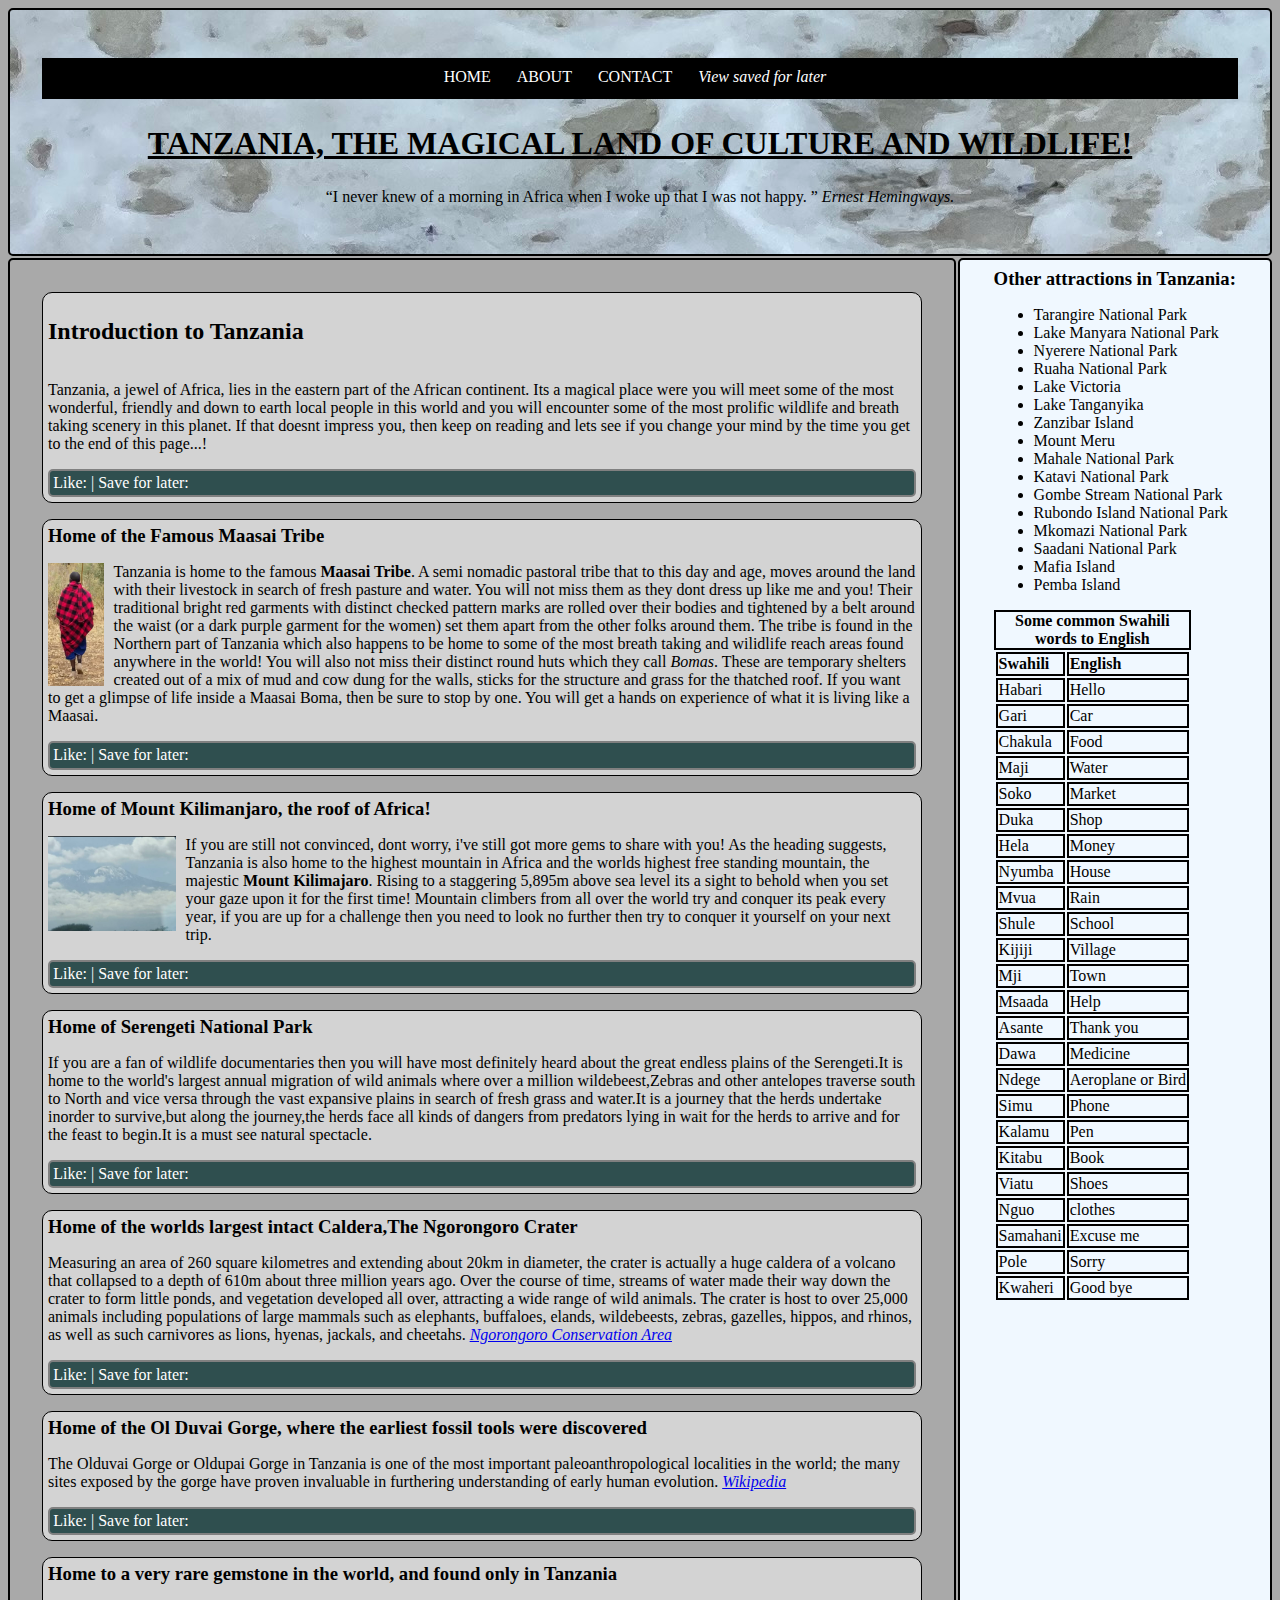
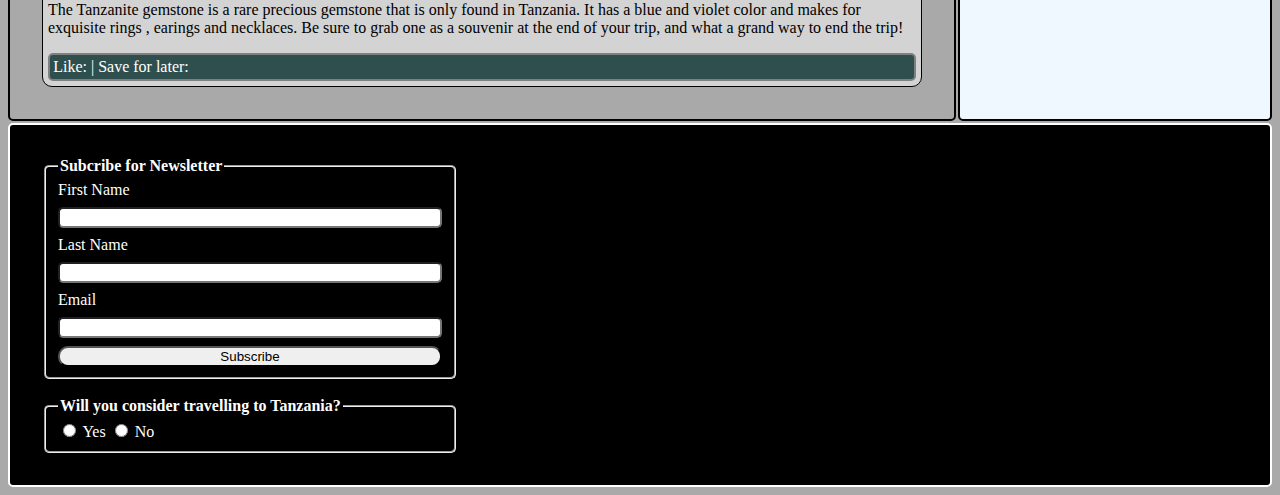
<file: index.html>
<!DOCTYPE html>
<html lang="en">
  <head>
    <meta charset="UTF-8" />
    <meta http-equiv="X-UA-Compatible" content="IE=edge" />
    <meta name="viewport" content="width=device-width, initial-scale=1.0" />
    <title>A Passion of Mine</title>

    <!-- FONT AWESOME LINK TO USE DIFFERENT ICONS -->
    <link
      rel="stylesheet"
      href="https://cdnjs.cloudflare.com/ajax/libs/font-awesome/6.2.1/css/all.min.css"
      integrity="sha512-MV7K8+y+gLIBoVD59lQIYicR65iaqukzvf/nwasF0nqhPay5w/9lJmVM2hMDcnK1OnMGCdVK+iQrJ7lzPJQd1w=="
      crossorigin="anonymous"
      referrerpolicy="no-referrer"
    />
    <link rel="stylesheet" href="main-styles.css" />
  </head>
  <body>
    <div id="grid">
      <header class="gridItem">
        <nav>
          <div>
            <ul>
              <li><a href="#HOME">HOME</a></li>
              <li><a href="about.html">ABOUT</a></li>
              <li><a href="contact.html">CONTACT</a></li>
              <li>
                <a href="savedForLaterPage.html"><i>View saved for later</i></a>
              </li>
            </ul>
          </div>
        </nav>
        <section id="mainHeading">
          <h1>TANZANIA, THE MAGICAL LAND OF CULTURE AND WILDLIFE!</h1>

          <p>
            <q
              >I never knew of a morning in Africa when I woke up that I was not
              happy.
            </q>
            <cite>Ernest Hemingways.</cite>
          </p>
        </section>
      </header>
      <main class="gridItem">
        <section>
          <h2>Introduction to Tanzania</h2>
          <p class="country">
            Tanzania, a jewel of Africa, lies in the eastern part of the African
            continent. Its a magical place were you will meet some of the most
            wonderful, friendly and down to earth local people in this world and
            you will encounter some of the most prolific wildlife and breath
            taking scenery in this planet. If that doesnt impress you, then keep
            on reading and lets see if you change your mind by the time you get
            to the end of this page...!
          </p>
          <span
            >Like: <i class="fa-solid fa-heart"></i> | Save for later:
            <i class="fa-solid fa-bookmark"></i>
          </span>
        </section>
        <section>
          <h3>Home of the Famous Maasai Tribe</h3>

          <!-- Have wrapped inside div , which will have a display of flex, to
          keep the image and content in sync and responsive -->
          <div class="maasai">
            <p>
              <img
                id="maasaiImage"
                src="Images/Main-Page-Images/maasai.png"
                alt="maasai"
              />
              Tanzania is home to the famous <b>Maasai Tribe</b>. A semi nomadic
              pastoral tribe that to this day and age, moves around the land
              with their livestock in search of fresh pasture and water. You
              will not miss them as they dont dress up like me and you! Their
              traditional bright red garments with distinct checked pattern
              marks are rolled over their bodies and tightened by a belt around
              the waist (or a dark purple garment for the women) set them apart
              from the other folks around them. The tribe is found in the
              Northern part of Tanzania which also happens to be home to some of
              the most breath taking and wilidlife reach areas found anywhere in
              the world! You will also not miss their distinct round huts which
              they call <i>Bomas</i>. These are temporary shelters created out
              of a mix of mud and cow dung for the walls, sticks for the
              structure and grass for the thatched roof. If you want to get a
              glimpse of life inside a Maasai Boma, then be sure to stop by one.
              You will get a hands on experience of what it is living like a
              Maasai.
            </p>
          </div>
          <span
            >Like: <i class="fa-solid fa-heart"></i> | Save for later:
            <i class="fa-solid fa-bookmark"></i>
          </span>
        </section>
        <section>
          <h3>Home of Mount Kilimanjaro, the roof of Africa!</h3>

          <!-- Have wrapped inside div , which will have a display of flex, to keep the image and content in sync and responsive -->
          <div class="kilimanjaro">
            <p>
              <img
                id="kilimanjaroImage"
                src="Images/Main-Page-Images/kilimanjaro.png"
                alt=""
              />
              If you are still not convinced, dont worry, i've still got more
              gems to share with you! As the heading suggests, Tanzania is also
              home to the highest mountain in Africa and the worlds highest free
              standing mountain, the majestic <b>Mount Kilimajaro</b>. Rising to
              a staggering 5,895m above sea level its a sight to behold when you
              set your gaze upon it for the first time! Mountain climbers from
              all over the world try and conquer its peak every year, if you are
              up for a challenge then you need to look no further then try to
              conquer it yourself on your next trip.
            </p>
          </div>
          <span
            >Like: <i class="fa-solid fa-heart"></i> | Save for later:
            <i class="fa-solid fa-bookmark"></i>
          </span>
        </section>
        <section>
          <h3>Home of Serengeti National Park</h3>
          <div>
            <p class="Serengeti">
              If you are a fan of wildlife documentaries then you will have most
              definitely heard about the great endless plains of the
              Serengeti.It is home to the world's largest annual migration of
              wild animals where over a million wildebeest,Zebras and other
              antelopes traverse south to North and vice versa through the vast
              expansive plains in search of fresh grass and water.It is a
              journey that the herds undertake inorder to survive,but along the
              journey,the herds face all kinds of dangers from predators lying
              in wait for the herds to arrive and for the feast to begin.It is a
              must see natural spectacle.<br />
            </p>
          </div>
          <span
            >Like: <i class="fa-solid fa-heart"></i> | Save for later:
            <i class="fa-solid fa-bookmark"></i>
          </span>
        </section>
        <section>
          <h3>
            Home of the worlds largest intact Caldera,The Ngorongoro Crater
          </h3>
          <p>
            Measuring an area of 260 square kilometres and extending about 20km
            in diameter, the crater is actually a huge caldera of a volcano that
            collapsed to a depth of 610m about three million years ago. Over the
            course of time, streams of water made their way down the crater to
            form little ponds, and vegetation developed all over, attracting a
            wide range of wild animals. The crater is host to over 25,000
            animals including populations of large mammals such as elephants,
            buffaloes, elands, wildebeests, zebras, gazelles, hippos, and
            rhinos, as well as such carnivores as lions, hyenas, jackals, and
            cheetahs.
            <cite
              ><a
                href="https://www.ncaa.go.tz/pages/craters#:~:text=Ngorongoro%20Crater&text=Measuring%20an%20area%20of%20260,about%20three%20million%20years%20ago."
                >Ngorongoro Conservation Area</a
              ></cite
            >
          </p>
          <span
            >Like: <i class="fa-solid fa-heart"></i> | Save for later:
            <i class="fa-solid fa-bookmark"></i>
          </span>
        </section>
        <section>
          <h3>
            Home of the Ol Duvai Gorge, where the earliest fossil tools were
            discovered
          </h3>
          <p class="olduvai">
            The Olduvai Gorge or Oldupai Gorge in Tanzania is one of the most
            important paleoanthropological localities in the world; the many
            sites exposed by the gorge have proven invaluable in furthering
            understanding of early human evolution.
            <cite
              ><a href="https://en.wikipedia.org/wiki/Olduvai_Gorge"
                >Wikipedia</a
              ></cite
            >
          </p>
          <span
            >Like: <i class="fa-solid fa-heart"></i> | Save for later:
            <i class="fa-solid fa-bookmark"></i>
          </span>
        </section>
        <section>
          <h3>
            Home to a very rare gemstone in the world, and found
            <strong>only</strong> in Tanzania
          </h3>
          <p>
            The Tanzanite gemstone is a rare precious gemstone that is only
            found in Tanzania. It has a blue and violet color and makes for
            exquisite rings , earings and necklaces. Be sure to grab one as a
            souvenir at the end of your trip, and what a grand way to end the
            trip!
          </p>
          <span
            >Like: <i class="fa-solid fa-heart"></i> | Save for later:
            <i class="fa-solid fa-bookmark"></i>
          </span>
        </section>
      </main>
      <aside>
        <section>
          <h3>Other attractions in Tanzania:</h3>
          <ul>
            <li>Tarangire National Park</li>
            <li>Lake Manyara National Park</li>
            <li>Nyerere National Park</li>
            <li>Ruaha National Park</li>
            <li>Lake Victoria</li>
            <li>Lake Tanganyika</li>
            <li>Zanzibar Island</li>
            <li>Mount Meru</li>
            <li>Mahale National Park</li>
            <li>Katavi National Park</li>
            <li>Gombe Stream National Park</li>
            <li>Rubondo Island National Park</li>
            <li>Mkomazi National Park</li>
            <li>Saadani National Park</li>
            <li>Mafia Island</li>
            <li>Pemba Island</li>
          </ul>
        </section>
        <div>
          <table class="swahiliTable">
            <caption>
              Some common Swahili words to English
            </caption>
            <thead>
              <tr>
                <th>Swahili</th>
                <th>English</th>
              </tr>
            </thead>
            <tbody>
              <tr>
                <td>Habari</td>
                <td>Hello</td>
              </tr>
              <tr>
                <td>Gari</td>
                <td>Car</td>
              </tr>
              <tr>
                <td>Chakula</td>
                <td>Food</td>
              </tr>
              <tr>
                <td>Maji</td>
                <td>Water</td>
              </tr>
              <tr>
                <td>Soko</td>
                <td>Market</td>
              </tr>
              <tr>
                <td>Duka</td>
                <td>Shop</td>
              </tr>
              <tr>
                <td>Hela</td>
                <td>Money</td>
              </tr>
              <tr>
                <td>Nyumba</td>
                <td>House</td>
              </tr>
              <tr>
                <td>Mvua</td>
                <td>Rain</td>
              </tr>
              <tr>
                <td>Shule</td>
                <td>School</td>
              </tr>
              <tr>
                <td>Kijiji</td>
                <td>Village</td>
              </tr>
              <tr>
                <td>Mji</td>
                <td>Town</td>
              </tr>
              <tr>
                <td>Msaada</td>
                <td>Help</td>
              </tr>
              <tr>
                <td>Asante</td>
                <td>Thank you</td>
              </tr>
              <tr>
                <td>Dawa</td>
                <td>Medicine</td>
              </tr>
              <tr>
                <td>Ndege</td>
                <td>Aeroplane or Bird</td>
              </tr>
              <tr>
                <td>Simu</td>
                <td>Phone</td>
              </tr>
              <tr>
                <td>Kalamu</td>
                <td>Pen</td>
              </tr>
              <tr>
                <td>Kitabu</td>
                <td>Book</td>
              </tr>
              <tr>
                <td>Viatu</td>
                <td>Shoes</td>
              </tr>
              <tr>
                <td>Nguo</td>
                <td>clothes</td>
              </tr>
              <tr>
                <td>Samahani</td>
                <td>Excuse me</td>
              </tr>
              <tr>
                <td>Pole</td>
                <td>Sorry</td>
              </tr>
              <tr>
                <td>Kwaheri</td>
                <td>Good bye</td>
              </tr>
            </tbody>
          </table>
        </div>
      </aside>
      <footer class="gridItem">
        <fieldset class="subscribe-fieldset">
          <legend>Subcribe for Newsletter</legend>
          <label for="firstName">First Name</label>
          <input type="text" id="firstName" />

          <label for="lastName">Last Name</label>
          <input type="text" id="lastName" />

          <label for="email">Email</label>
          <input type="email" id="email" />
          <button class="subscribe-button" type="submit">Subscribe</button>
        </fieldset>
        <br />
        <fieldset class="survey-fieldset">
          <legend>Will you consider travelling to Tanzania?</legend>
          <input type="radio" name="yes" id="yes" />
          <label for="yes">Yes</label>
          <input type="radio" name="no" id="no" />
          <label for="no">No</label>
        </fieldset>
      </footer>
    </div>

    <script src="index.js"></script>
  </body>
</html>
</file>
<file: main-styles.css>
/* STYLES FOR INDEX.HTML */
/* ALSO CONTAINS A STYLE FOR SAVEDFORLATER PAGE */

body {
  background-color: darkgrey;
}

/* GRID */
#grid {
  display: grid;
  grid-template-columns: repeat(auto-fit, minmax(150px, 1fr));
  grid-template-rows: auto;
  gap: 2px;

  /* 
  h - HEADER AREA
  m - MAIN AREA
  f - FOOTER AREA
  a - ASIDE AREA
  */
  grid-template-areas:
    "h h h h"
    "m m m a"
    "m m m a"
    "f f f f";
}

header,
main,
footer,
aside {
  border-radius: 5px;
}

header {
  grid-area: h;
  border: 2px solid black;
  /* background-color: rgb(225, 218, 218); */
  background-image: url("Images/Main-Page-Images/wave.jpg");
}

main {
  grid-area: m;
  border: 2px solid black;
}

footer {
  grid-area: f;
  border: 2px solid white;
  background-color: black;
}

aside {
  grid-area: a;
  border: 2px solid black;

  background-color: aliceblue;
  display: flex;
  flex-flow: column;
  align-content: center;

  flex-wrap: wrap;
  padding: 0.5rem;
}

.gridItem {
  padding: 2rem;
}

/* GRID */

#mainHeading h1 {
  /* padding: 1rem; */
  margin: 10px;
  text-decoration: underline;
}

h3 {
  margin: 0px;
}

/* style h5 heading that is nested inside a section which is inside an aside */
aside section h5 {
  margin: 5px;
}

h3 p {
  color: red;
}

/* NAVIGATION */
nav {
  /* border-top: 2px solid black;
  border-bottom: 2px solid black; */
  background-color: black;
}
nav ul {
  display: flex;
  justify-content: center;
  padding: 10px;
  gap: 1rem;
  list-style: none;
}

nav ul li {
  margin-right: 10px;
  height: 20px;
  border-bottom: 1px solid transparent;
  transition: all 0.5s;
}

nav ul li a {
  color: white;
  text-decoration: none;
  transition: all 0.5s;
}

nav ul li:hover {
  border-bottom: 1px solid white;
  transform: scale(1.1);
}

nav ul li a:hover {
  color: whitesmoke;
}
/* NAVIGATION */

/* .subscribeButton:hover {
  background-color: bisque;
}
.subscribeButton {
  border-radius: 10px;
} */

/* FOOTER STYLES */
.subscribe-fieldset {
  border-radius: 5px;
  /* height: 80vh; */
  display: flex;
  flex-direction: column;
  width: 30vw;
  gap: 0.5rem;
  color: white;
}

.subscribe-button {
  border-radius: 10px;
}

.subscribe-button:hover {
  background-color: lightgray;
}

.survey-fieldset {
  color: white;
  border-radius: 5px;
  width: 30vw;
}

input,
textarea {
  border-radius: 5px;
}

legend {
  font-weight: 800;
}
/* FOOTER STYLES */

.swahiliTable th,
td {
  border: 2px solid black;
}

.swahiliTable th {
  text-align: left;
}

#mainHeading {
  display: flex;
  flex-flow: column;
  /*centre the content */
  justify-content: center;
  align-items: center;

  flex-wrap: wrap;
  /* border: 2px solid red; */
}

.swahiliTable caption {
  font-weight: bold;
  border: 2px solid black;
}

#maasaiImage {
  /* height: fit-content; */
  width: 3.5rem;
  float: left;
  margin-right: 0.6rem;
}

#kilimanjaroImage {
  width: 8rem;
  float: left;
  margin-right: 0.6rem;
}

.kilimanjaro {
  display: flex;
  flex-flow: wrap;
}

.maasai {
  display: flex;
  flex-flow: wrap;
  /* flex-direction: column; */
}

/* 
AT 650PX AND LESS HIDE THE ASIDE AREA AS THE CONTENTS FROM THE TABLES AND THE LISTS STARTS TO LOOSE SHAPE
THE MAIN AREA IS EXTENDED TO TAKE UP THE ASIDE AREA
*/
@media screen and (max-width: 650px) {
  aside {
    display: none;
  }

  /* Navigation Menu display column */
  nav ul {
    flex-direction: column;
    align-items: center;
  }

  main {
    /* row-start / column-start / row-end / column-end */
    grid-area: 2/1/4/-1;

    /* Above same as below */
    /* grid-row: 2/4;
    grid-column: 1/-1; */
  }
}

.like-btn {
  color: red;
}

span {
  position: relative;
  display: block;
  /* border-top: 1px solid grey;
  border-bottom: 1px solid grey; */
  border: 2px solid grey;
  border-radius: 5px;
  background-color: darkslategray;
  color: white;
  padding: 0.2rem;
}

main section {
  display: flex;
  flex-direction: column;
  /* gap: 2rem; */
  background-color: lightgray;
  border: 1px solid black;
  border-radius: 10px;
  padding: 5px;
}

main {
  display: flex;
  flex-direction: column;
  gap: 1rem;
  /* background-color: azure; */
}

div p {
  justify-self: end;
}

/* SAVED FOR LATER STYLES */
.forLater {
  display: flex;
  flex-direction: column;
  gap: 10px;
}
/* SAVED FOR LATER STYLES */
</file>
